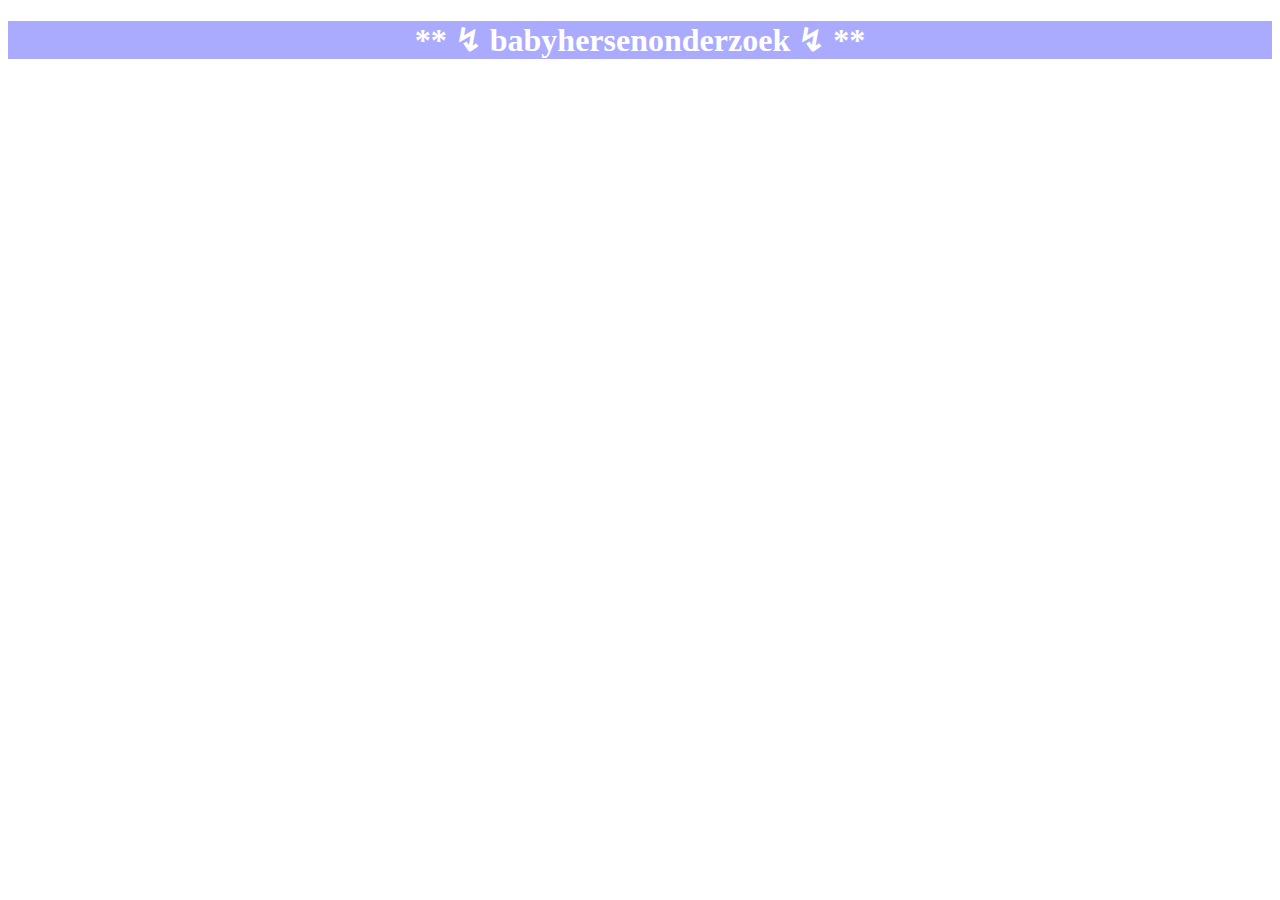
<file: .default.html>
<!DOCTYPE html>
<html lang="nl">
  <head>
    <meta charset="utf-8"/>
    <title>babyhersenonderzoek</title>
    <style>
      h1 {
        background-color: #aaaaff;
        color: white;
        text-align: center;
      }
    </style>
  </head>
  <body>
    <h1>** ↯ babyhersenonderzoek ↯ **</h1>
  </body>
</html>
</file>
